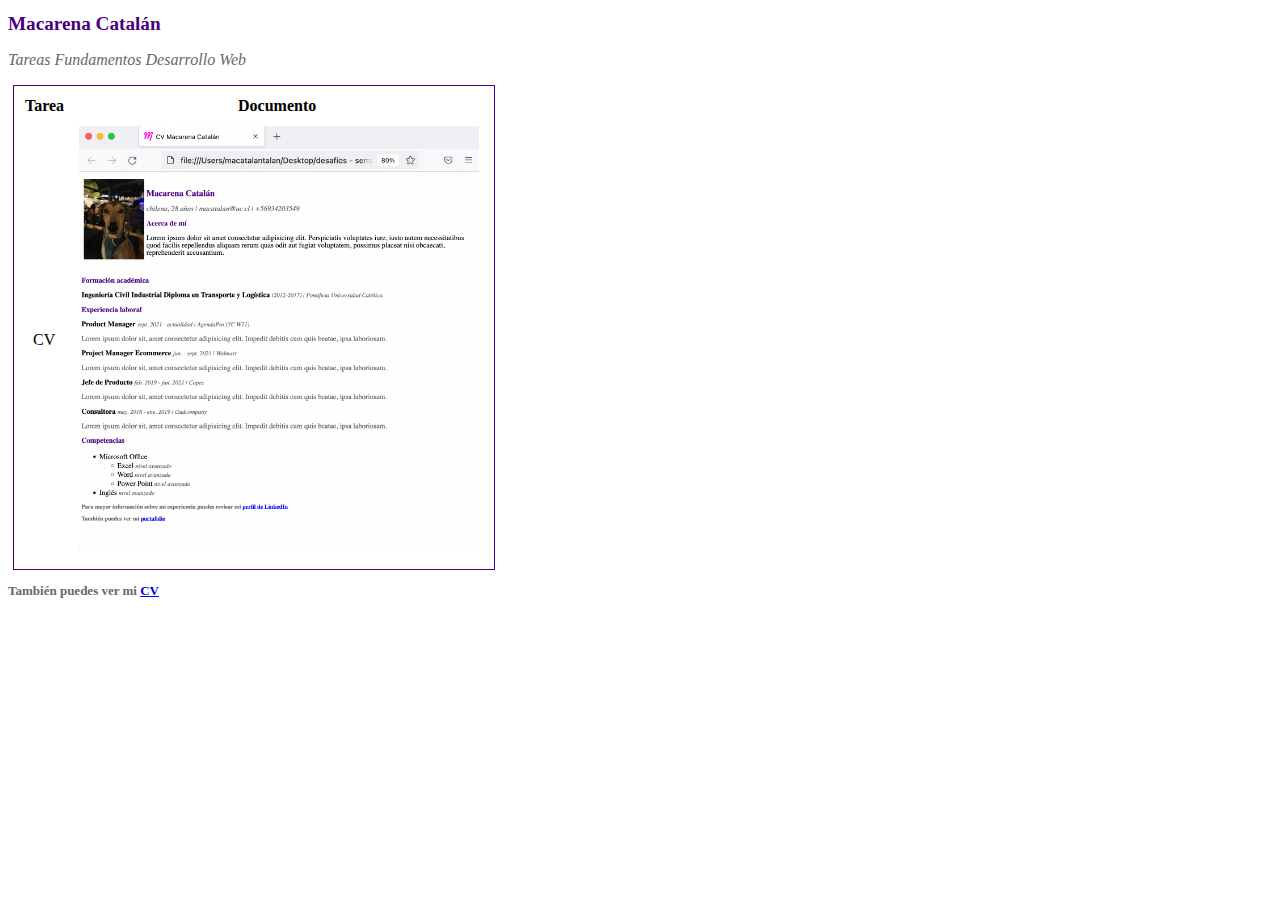
<file: Tarea 1/portafolio.html>
<!DOCTYPE html>
<html lang="en">
<head>
    <meta charset="UTF-8">
    <meta http-equiv="X-UA-Compatible" content="IE=edge">
    <meta name="viewport" content="width=device-width, initial-scale=1.0">
    <title>Portafolio Macarena Catalán</title>
    <link rel = "stylesheet" href="./assets/style.css">
</head>

<body>
    <h1>Macarena Catalán</h1>
    <p class = "addinfo"> Tareas Fundamentos Desarrollo Web </p>

    <table class="customTable">
        <tr>
            <th>Tarea</th>
            <th>Documento</th>
        </tr>
        <tr>
            <td class="customTd" > CV </td>
            <td  class="customTd"> <img src="assets/img/CV-MACA.png" style="width:400px"></td>
        </tr>
    </table>

    <h3> <h3>También puedes ver mi <a href="index.html"> CV </a></h3></h3>

</body>
</html>
</file>
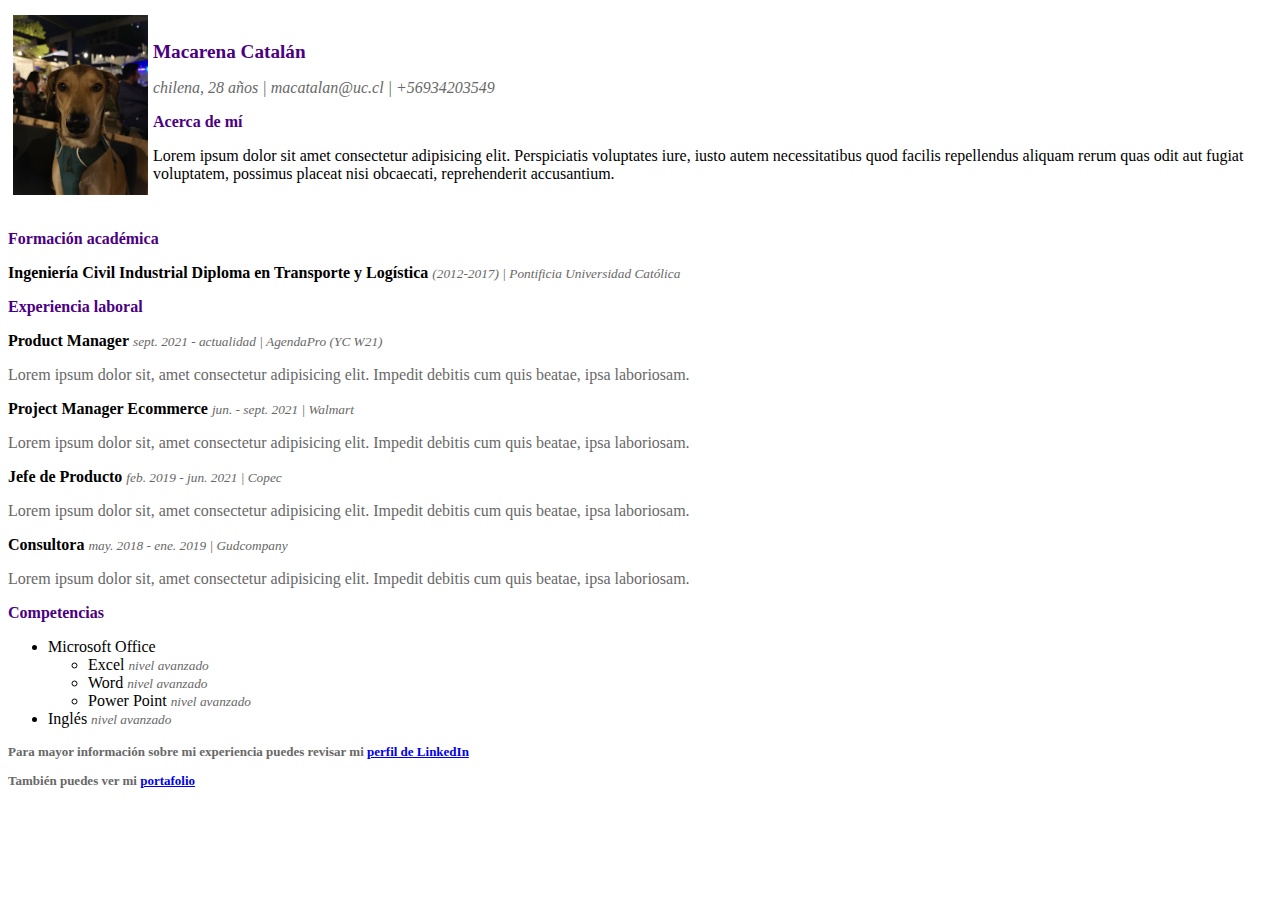
<file: Tarea 1/t1.html>
<!DOCTYPE html>
<html lang="en">
<head>
    <meta charset="UTF-8">
    <meta http-equiv="X-UA-Compatible" content="IE=edge">
    <meta name="viewport" content="width=device-width, initial-scale=1.0">
    <title>CV Macarena Catalán</title>
    <link rel="shortcut icon" href="./assets/img/favicon.ico">
    <link rel = "stylesheet" href="./assets/style.css">
</head>
<body>
    <div id="block_container">
        <div id="bloc1" style ="float:left" > <img src="./assets/img/IMG_9703.jpg"/> </div>
        <div id="bloc2">
                <h1>Macarena Catalán</h1>
                <p class = "addinfo"> chilena, 28 años | macatalan@uc.cl | +56934203549 </p>
            <section>
                <h2>Acerca de mí</h2>
                <p>Lorem ipsum dolor sit amet consectetur adipisicing elit. Perspiciatis voluptates iure, iusto autem necessitatibus quod facilis repellendus aliquam rerum quas odit aut fugiat voluptatem, possimus placeat nisi obcaecati, reprehenderit accusantium.</p>
            </section>
        </div>
    </div>

    <section>
        <h2>Formación académica</h2>
        <p><strong>Ingeniería Civil Industrial Diploma en Transporte y Logística</strong> <span class="addinfo2"> (2012-2017) | Pontificia Universidad Católica </span> </p>
    </section>
    
    <section>
        <h2>Experiencia laboral</h2>
        <div>
            <p><strong>Product Manager</strong> <span class = "addinfo2"> sept. 2021 - actualidad | AgendaPro (YC W21) </span> </p>
            <p class="addinfo3">Lorem ipsum dolor sit, amet consectetur adipisicing elit. Impedit debitis cum quis beatae, ipsa laboriosam.</p>
        </div>
        <div>
            <p><strong>Project Manager Ecommerce</strong> <span class = "addinfo2">  jun. - sept. 2021 | Walmart </span> </p>
            <p class="addinfo3">Lorem ipsum dolor sit, amet consectetur adipisicing elit. Impedit debitis cum quis beatae, ipsa laboriosam.</p>  
        </div>
        <div>
            <p><strong>Jefe de Producto</strong> <span class = "addinfo2">  feb. 2019 - jun. 2021 | Copec </span> </p>
            <p class="addinfo3">Lorem ipsum dolor sit, amet consectetur adipisicing elit. Impedit debitis cum quis beatae, ipsa laboriosam.</p>
        </div>
        <div>
            <p><strong>Consultora</strong> <span class = "addinfo2"> may. 2018 - ene. 2019 | Gudcompany </span> </p>
            <p class="addinfo3">Lorem ipsum dolor sit, amet consectetur adipisicing elit. Impedit debitis cum quis beatae, ipsa laboriosam.</p>
        </div>
    </section>
    <section>
        <h2>Competencias</h2>
        <ul>
            <li>Microsoft Office
            <ul>
                <li>Excel <span class = "addinfo2"> nivel avanzado </span> </li>
                <li>Word <span class = "addinfo2"> nivel avanzado </span></li>
                <li>Power Point <span class = "addinfo2"> nivel avanzado </span></li>
            </ul>
            <li>Inglés <span class = "addinfo2"> nivel avanzado </span></li>
        </ul>     
    </section>

    <section>
        <h3> Para mayor información sobre mi experiencia puedes revisar mi <a href="https://www.linkedin.com/in/mcatalanc/"> perfil de LinkedIn </a></h3>
        <h3> <h3>También puedes ver mi <a href="portafolio.html">portafolio</a></h3></h3>
    </section>

</section>
</body>
</html>
</file>
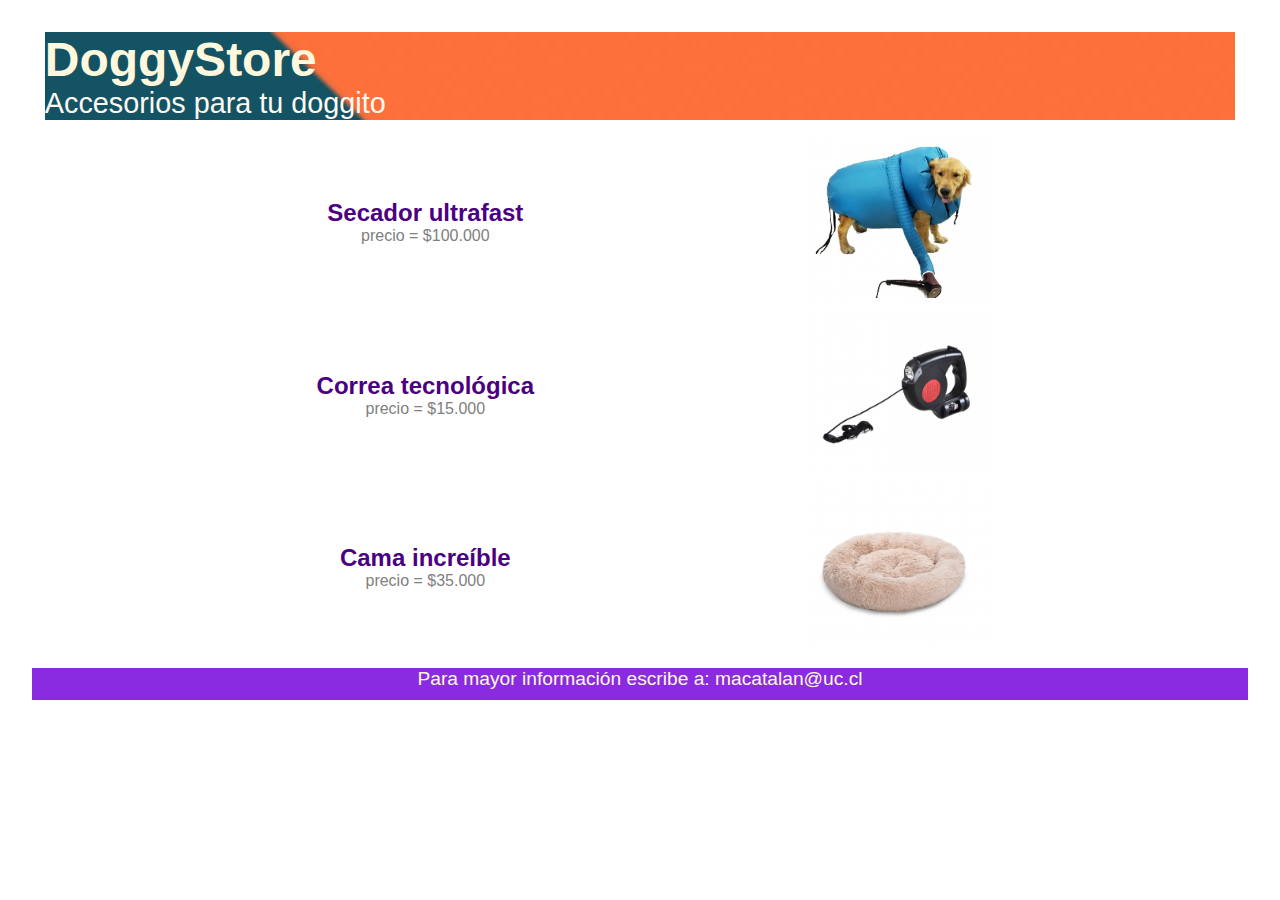
<file: Tarea 2/T2.html>
<!DOCTYPE html>
<html lang="en">
<head>
    <meta charset="UTF-8">
    <meta http-equiv="X-UA-Compatible" content="IE=edge">
    <meta name="viewport" content="width=device-width, initial-scale=1.0">
    <title>Document</title>
    <link rel="stylesheet" href="src/style.css">

</head>
<body>
    <div style="background-image:url('src/img/banner.jpg');">
        <header>
            <h1>DoggyStore</h1>
            <h2>Accesorios para tu doggito</h2>
        </header>
    </div>

    <section>
        <table>
            <tr>
                <td><h3>Secador ultrafast</h5>
                    <p>precio = $100.000</p>
                </td>
                <td><img src="src/img/secador.png" alt=""></td>
            </tr>
            <tr>
                <td><h3>Correa tecnológica</h5>
                    <p>precio = $15.000</p>
                </td>
                <td><img src="src/img/correa.png" alt=""></td>
            </tr>
            <tr>
                <td><h3>Cama increíble</h5>
                    <p>precio = $35.000</p>
                </td>
                <td><img src="src/img/cama.png" alt=""></td>
            </tr>
        </table>
    </section>

    <footer style=background-color:blueviolet>
        <h4>Para mayor información escribe a: macatalan@uc.cl</h4>
    </footer> 
</body>
</html>
</file>
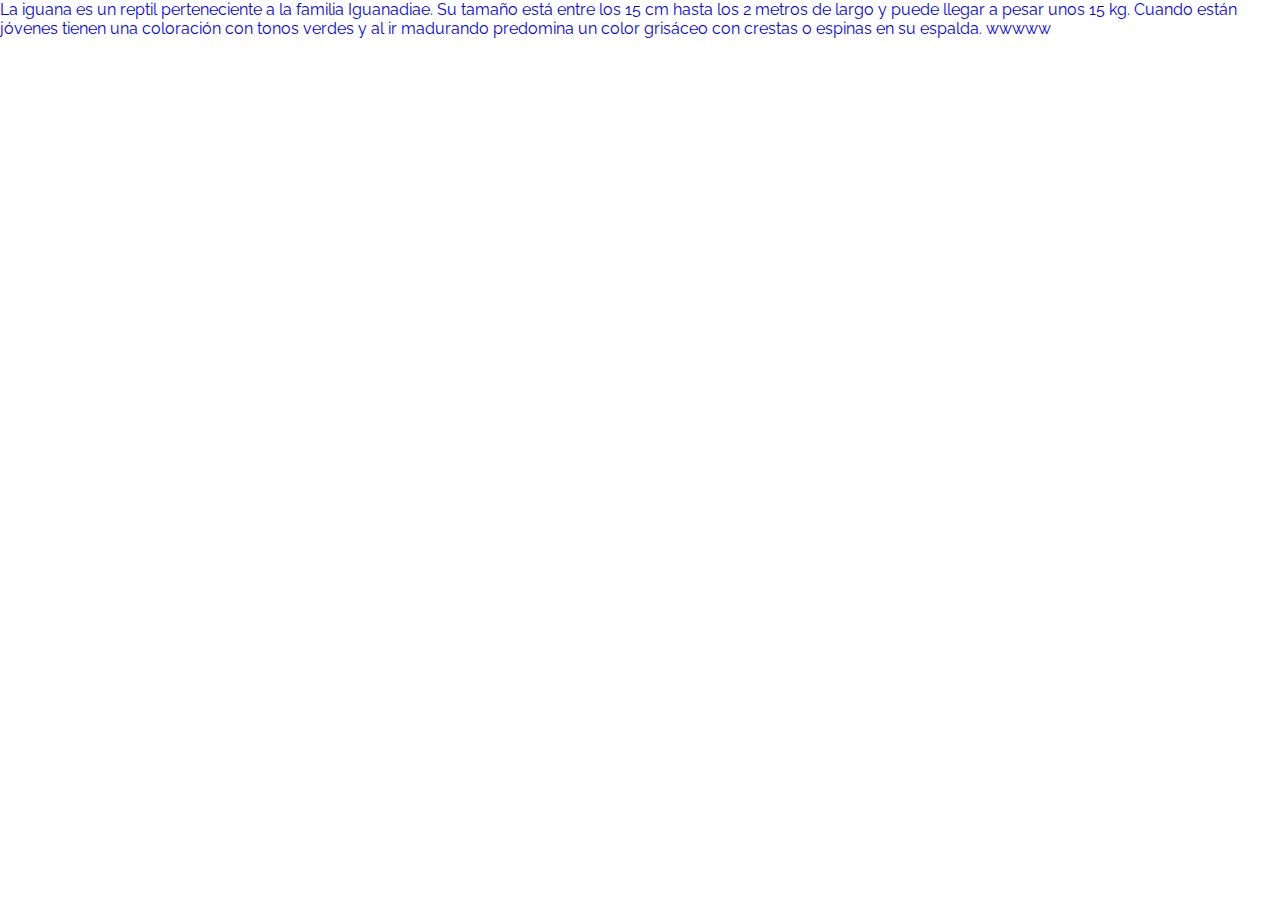
<file: Tarea 3/Pruebas Tarea 3/prueba.html>
<!DOCTYPE html>
<html lang="en">
<head>
    <meta charset="UTF-8" />
    <meta http-equiv="X-UA-Compatible" content="IE=edge" />
    <meta name="viewport" content="width=device-width, initial-scale=1.0" />
    <title>Iguanas</title>
    <!-- font raleway -->
    <link rel="preconnect" href="https://fonts.googleapis.com" />
    <link rel="preconnect" href="https://fonts.gstatic.com" crossorigin />
    <link href="https://fonts.googleapis.com/css2?family=Raleway:wght@300;500&display=swap" rel="stylesheet"/>
    <link rel="stylesheet" href="./assets/css/style.css" />
</head>
<body>
    <p>La iguana es un reptil perteneciente a la familia Iguanadiae. Su
        tamaño está entre los 15 cm hasta los 2 metros de largo y puede llegar
        a pesar unos 15 kg. Cuando están jóvenes tienen una coloración con
        tonos verdes y al ir madurando predomina un color grisáceo con crestas
        o espinas en su espalda.
        wwwww
    </p>
</body>
</html>
</file>
<file: Tarea 1/assets/style.css>
.addinfo {
    color:#686868;
    font-style: italic;
}

.addinfo2 {
    color:#686868;
    font-style: italic;
    font-size: smaller;
}

.addinfo3 {
    color:#686868;
}

h1{
    color: indigo;
    font-size: larger;
}

h2{
    color: indigo;
    font-size: medium;
}

h3{
    color:#686868;
    font-size:small;
}

.externalinfo{
    color:indigo;
    font-style: italic;
}

img {
    width:135px;
 }

 #block_container
{
    text-align:flex;
    margin-top: 10px;
}
#bloc1, #bloc2
{
    display:inline;
    padding: 5px;
    vertical-align: top;
}

.customTable {
    border:solid 1px indigo;
    margin:5px;
    padding:5px;
    border-spacing:5px;
    font-weight:400;
    text-decoration:none;
    white-space:pre-wrap;
 }

 .customTd{
    margin:5px;
    padding:5px;
 }
</file>
<file: Tarea 2/src/style.css>
*{
    margin:0;
    padding:0;
    border:0;
}

body {
    color:grey;
    margin:2rem;
    font-family: Verdana, Geneva, Tahoma, sans-serif;
    align-items: center;
    font-size: 100%;
}

img{
    width: 100%;
    height: 25%;
    object-fit: contain;
    }

div{
    margin:0.8rem;
    padding:0;
    border:0;
}

section{
    margin:0.8rem;
    padding:0;
    border:0;
}

table,
td {
  width:80%;
  text-align:center;
  padding: auto;
}

h1{
    color:cornsilk;
    font-family: 'Trebuchet MS', 'Lucida Sans Unicode', 'Lucida Grande', 'Lucida Sans', Arial, sans-serif;
    font-size: 300%;
}

h2{
    color:floralwhite;
    font-family: 'Trebuchet MS', 'Lucida Sans Unicode', 'Lucida Grande', 'Lucida Sans', Arial, sans-serif;
    font-weight: lighter;
    font-size: 180%;
}

h3{
    color:indigo;
    font-family: 'Trebuchet MS', 'Lucida Sans Unicode', 'Lucida Grande', 'Lucida Sans', Arial, sans-serif;
    font-weight: bold;
    font-size: 150%;
}

h4{
    color:cornsilk;
    font-family: Verdana, Geneva, Tahoma, sans-serif;
    align-items: center;
    font-size: 120%;
    font-weight: lighter;
}

footer{
    height: 2rem;
    text-align: center;
    align-items: baseline;
}
</file>
<file: Tarea 3/Pruebas Tarea 3/assets/css/style.css>
* {
    margin: 0;
    padding: 0;
    border: 0;
  }
  
  body{
      color:blue;
      font-family:Raleway, sans-serif;
  }
</file>
